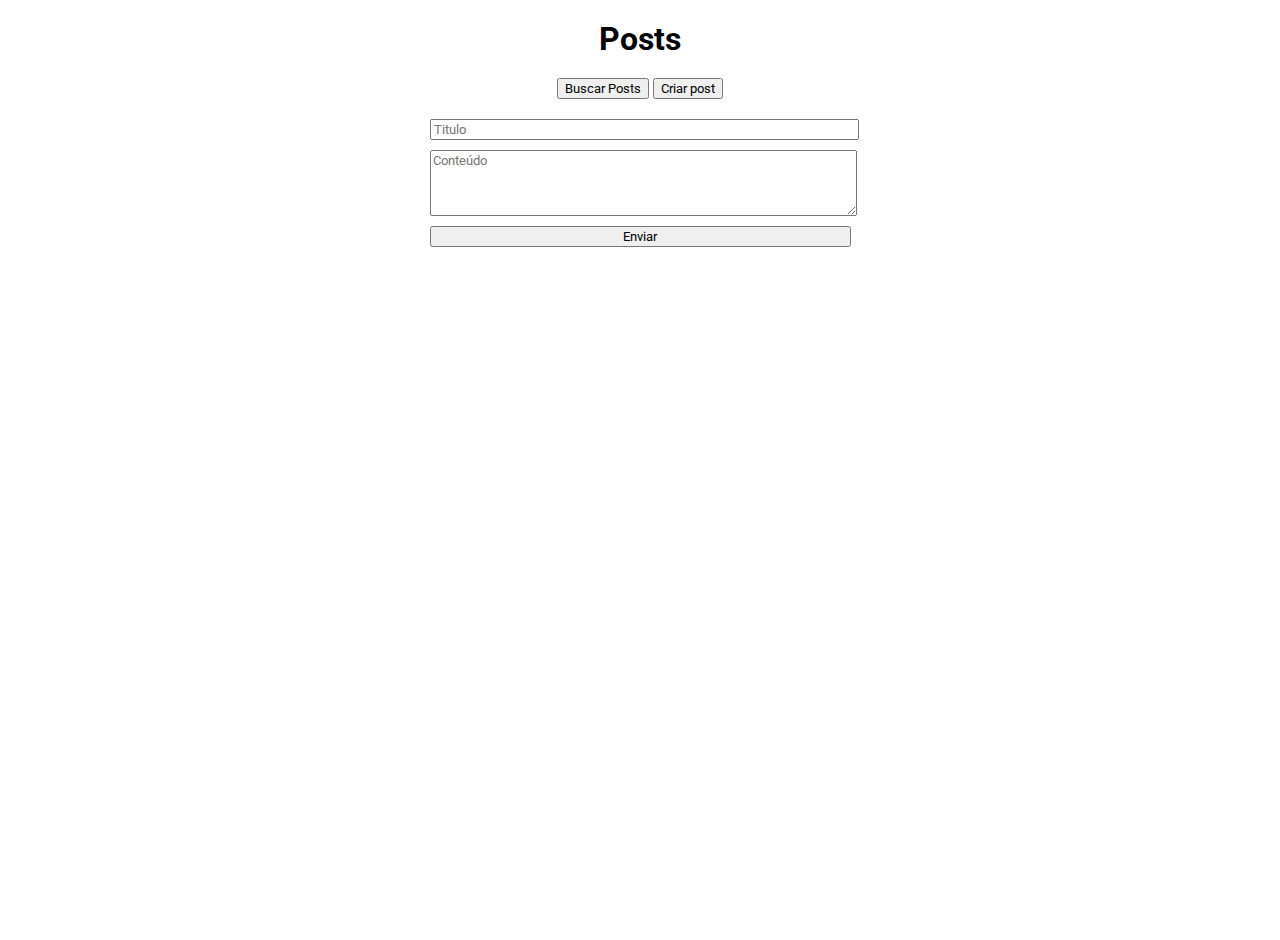
<file: projeto/index.html>
<!DOCTYPE html>
<html lang="en">
	<head>
		<meta charset="UTF-8" />
		<meta http-equiv="X-UA-Compatible" content="IE=edge" />
		<meta name="viewport" content="width=device-width, initial-scale=1.0" />
		<title>Javascript Assincrono</title>
		<link rel="stylesheet" href="./styles.css" />
	</head>
	<body>
		<main>
			<h1>Posts</h1>
			<nav>
				<button onclick="getPosts()">Buscar Posts</button>
				<button onclick="toggleTabs()">Criar post</button>
			</nav>
			<section id="list-posts" class="hidden"></section>

			<section id="create-posts">
				<form id="myForm">
					<input type="text" name="title" placeholder="Titulo" />
					<textarea
						name="body"
						placeholder="Conteúdo"
						rows="4"
						cols="50"
					></textarea>
					<button type="submit">Enviar</button>
				</form>

				<div id="post-data"></div>
			</section>
		</main>
		<script src="./scripts.js"></script>
	</body>
</html>
</file>
<file: projeto/styles.css>
@import url('https://fonts.googleapis.com/css2?family=Roboto:wght@300;400;500&display=swap');

* {
	margin: 0 auto;
	font-family: 'Roboto', sans-serif;
}

main {
	display: flex;
	flex-direction: column;
	gap: 20px;
	min-height: 100vh;
	padding: 20px;
	justify-content: flex-start;
}

#list-posts,
#create-posts,
#myForm {
	display: flex;
	flex-direction: column;
}

#myForm {
	gap: 10px;
}

#myForm input,
#myForm textarea,
#myForm button {
	width: 100%;
}

.post-wrapper {
	width: 100%;
	display: flex;
	flex-direction: column;
	gap: 10px;
	margin-bottom: 15px;
}

.post-wrapper h2 {
	margin: 0;
}

.post-body {
	margin: 0;
}

.hidden {
	display: none !important;
}
</file>
